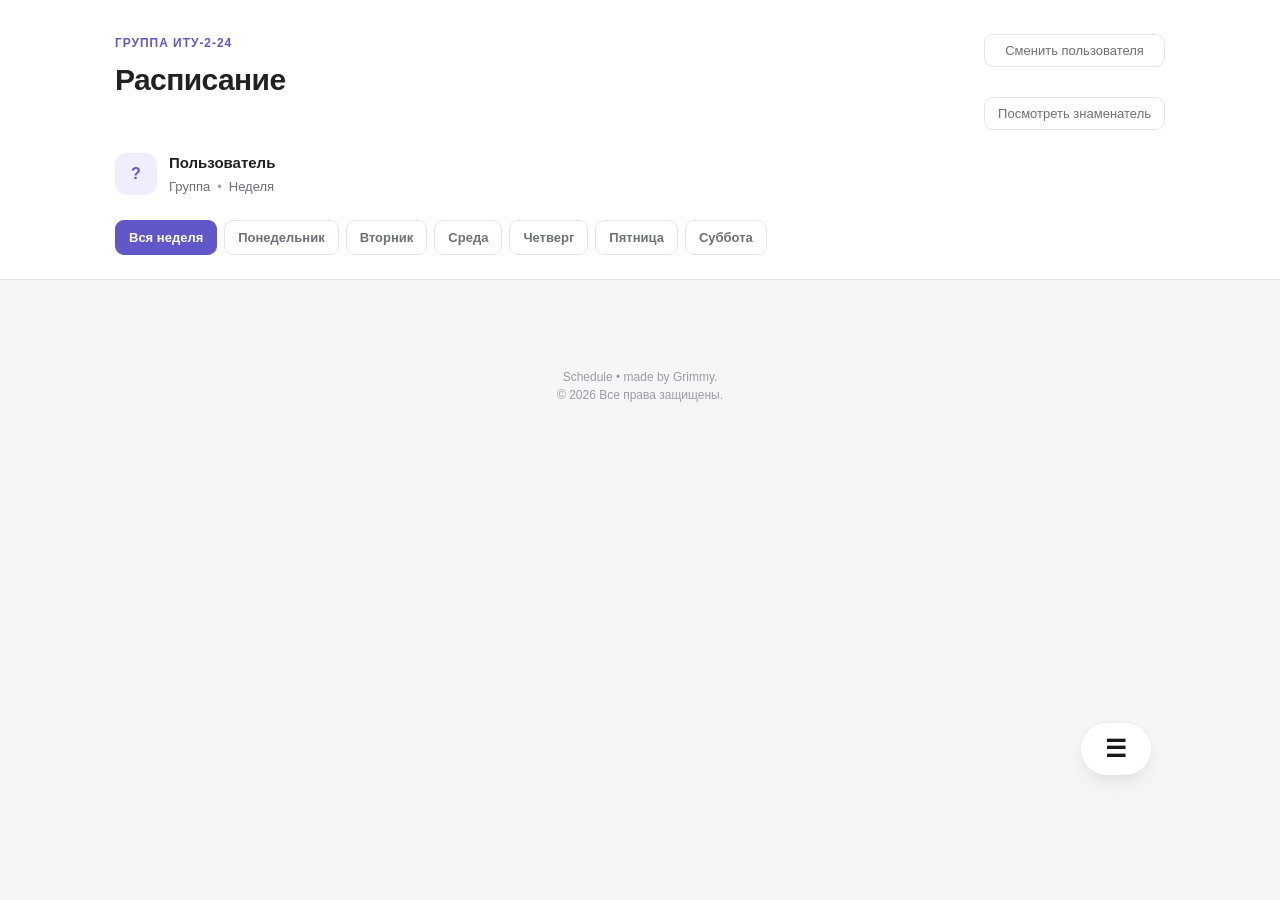
<file: index.html>
<!doctype html>
<html lang="ru">
  <head>
    <meta charset="UTF-8" />
    <meta name="viewport" content="width=device-width, initial-scale=1.0" />
    <link rel="stylesheet" href="./styles/main.css" />
    <link rel="icon" href="./pictures/logo.png" type="image/png" />
    <title>Расписание</title>
  </head>
  <body>
    <header class="header">
      <div class="header-content">
        <div class="header-top">
          <div>
            <div class="eyebrow">группа ИТУ-2-24</div>

            <h1 id="schedule_day">Расписание</h1>
          </div>

          <div class="btn-con">
            <button id="change_user" class="change-user">
              Сменить пользователя
            </button>

            <button id="switch_week" class="change-user">
              Посмотреть знаменатель
            </button>
          </div>
        </div>

        <div class="user-card">
          <div class="user-avatar" id="user_avatar">?</div>

          <div class="user-details">
            <div class="user-name" id="user_name">Пользователь</div>

            <div class="user-meta">
              <span id="user_group"> Группа </span>
              <span class="separator">•</span>
              <span id="user_week"> Неделя </span>
            </div>
          </div>
        </div>

        <nav class="nav">
          <button class="btn active" data-day="all">Вся неделя</button>
          <button class="btn" data-day="monday">Понедельник</button>
          <button class="btn" data-day="tuesday">Вторник</button>
          <button class="btn" data-day="wednesday">Среда</button>
          <button class="btn" data-day="thursday">Четверг</button>
          <button class="btn" data-day="friday">Пятница</button>
          <button class="btn" data-day="saturday">Суббота</button>
        </nav>
      </div>
    </header>

    <main id="main">
      <div class="content" id="content"></div>
      <aside class="side-menu" id="side-menu">
        <div class="inner-sidebar-con">
          <div class="links-con">
            <p>☘︎ ݁˖ 𝘴𝘦𝘯𝘥𝘪𝘯𝘨 𝘨𝘰𝘰𝘥 𝘭𝘶𝘤𝘬 *ੈ✩‧₊˚</p>
            <div class="a-button">
              <a href="#" id="support-btn">Поддержка</a>
            </div>

            <div class="a-button">
              <a href="">Расписание</a>
            </div>

            <div class="a-button">
              <a href="#" id="teachers-button">Контакты учителей</a>
            </div>
          </div>

          <div class="close-btn-parent">
            <button id="close-btn" class="close-button">✖</button>
          </div>
        </div>
      </aside>
      <button id="open-btn" class="side-button">☰</button>
    </main>

    <footer>
      <div>Schedule • made by Grimmy.</div>
      <div>© 2026 Все права защищены.</div>
    </footer>

    <script src="./scripts/teachers.js" type="module"></script>
    <script src="./scripts/main.js" type="module"></script>
    <script src="./scripts/sidemenu.js" type="module"></script>
  </body>
</html>
</file>
<file: styles/main.css>
@import url(./sidemenu.css);
@import url(./teachers.css);
@import url(./support.css);

* {
  box-sizing: border-box;
  margin: 0;
  padding: 0;
}

:root {
  --background: #f5f6f8;
  --surface: #ffffff;
  --surface-soft: #f8f8fa;
  --text: #202124;
  --text-secondary: #6d7178;
  --text-muted: #9a9da3;
  --accent: #6257c9;
  --accent-hover: #554ab7;
  --accent-soft: #efedff;
  --border: #e4e5e9;
  --success: #438a62;
  --success-soft: #edf7f1;
  --shadow: 0 4px 20px rgba(25, 25, 40, 0.055);
  --radius: 16px;
}

body {
  min-height: 100vh;
  background: var(--background);
  color: var(--text);
  font-family:
    -apple-system, BlinkMacSystemFont, "Segoe UI", Roboto, Helvetica, Arial,
    sans-serif;
  line-height: 1.5;
}

.header {
  background: var(--surface);
  border-bottom: 1px solid var(--border);
}

.header-content {
  width: min(1050px, calc(100% - 32px));
  margin: 0 auto;
  padding: 34px 0 24px;
}

.header-top {
  display: flex;
  align-items: flex-start;
  justify-content: space-between;
  gap: 20px;
}

.eyebrow {
  margin-bottom: 5px;
  color: var(--accent);
  font-size: 12px;
  font-weight: 700;
  text-transform: uppercase;
  letter-spacing: 0.08em;
}

h1 {
  font-size: 30px;
  font-weight: 700;
  letter-spacing: -0.6px;
}

.btn-con {
  display: flex;
  flex-direction: column;
  gap: 30px;
}

.change-user {
  border: 1px solid var(--border);
  background: var(--surface);
  color: var(--text-secondary);
  padding: 8px 13px;
  border-radius: 9px;
  font-size: 13px;
  font-weight: 500;
  cursor: pointer;
  transition:
    color 0.15s ease,
    background 0.15s ease,
    border-color 0.15s ease;
}

.change-user:hover {
  color: var(--accent);
  background: var(--accent-soft);
  border-color: #d9d5ff;
}

.user-card {
  display: flex;
  align-items: center;
  gap: 12px;
  margin-top: 22px;
}

.user-avatar {
  display: flex;
  align-items: center;
  justify-content: center;
  width: 42px;
  height: 42px;
  flex-shrink: 0;
  border-radius: 12px;
  background: var(--accent-soft);
  color: var(--accent);
  font-size: 16px;
  font-weight: 700;
}

.user-details {
  min-width: 0;
}

.user-name {
  font-size: 15px;
  font-weight: 650;
}

.user-meta {
  display: flex;
  align-items: center;
  gap: 7px;
  margin-top: 2px;
  color: var(--text-secondary);
  font-size: 13px;
}

.separator {
  color: var(--text-muted);
}

.nav {
  display: flex;
  flex-wrap: wrap;
  gap: 7px;
  margin-top: 24px;
}

.btn {
  border: 1px solid var(--border);
  background: var(--surface);
  color: var(--text-secondary);
  padding: 9px 13px;
  border-radius: 9px;
  font-size: 13px;
  font-weight: 550;
  cursor: pointer;
  transition:
    background 0.15s ease,
    color 0.15s ease,
    border-color 0.15s ease,
    transform 0.1s ease;
}

.btn:hover {
  background: var(--accent-soft);
  color: var(--accent);
  border-color: #d9d5ff;
}

.btn:active {
  transform: scale(0.97);
}

.btn.active {
  background: var(--accent);
  color: white;
  border-color: var(--accent);
}

.btn.active:hover {
  background: var(--accent-hover);
  color: white;
}

main {
  width: min(1050px, calc(100% - 32px));
  margin: 0 auto;
  padding: 28px 0 60px;
}

.content {
  display: flex;
  flex-direction: column;
  gap: 18px;
}

.day {
  overflow: hidden;
  background: var(--surface);
  border: 1px solid var(--border);
  border-radius: var(--radius);
  box-shadow: var(--shadow);
  animation: appear linear both;
  animation-timeline: view();
  animation-range: entry 0% cover 35%;
}

.day-header {
  display: flex;
  align-items: center;
  justify-content: space-between;
  padding: 18px 20px;
  border-bottom: 1px solid var(--border);
}

.day-title {
  font-size: 18px;
  font-weight: 650;
}

.day-short {
  color: var(--text-muted);
  font-size: 12px;
}

.lesson {
  display: grid;
  grid-template-columns: 145px 1fr;
  align-items: stretch;
  min-height: 70px;
  border-bottom: 1px solid var(--border);
}

.lesson:last-child {
  border-bottom: none;
}

.lesson-time {
  display: flex;
  align-items: center;
  padding: 14px 20px;
  color: var(--text-secondary);
  font-size: 13px;
  font-weight: 550;
}

.lesson-subject {
  display: flex;
  align-items: center;
  padding: 14px 20px;
  font-size: 14px;
  font-weight: 500;
  transition: background 0.15s ease;
}

.lesson:hover .lesson-subject {
  background: var(--surface-soft);
}

.lesson.empty .lesson-subject {
  color: var(--text-muted);
  font-weight: 400;
}

.lesson.empty:hover .lesson-subject {
  background: transparent;
}

.lesson.current {
  background: var(--accent-soft);
}

.lesson.current .lesson-time {
  color: var(--accent);
  font-weight: 650;
}

.lesson.current .lesson-subject {
  color: var(--accent);
  font-weight: 650;
}

.week-badge {
  display: inline-flex;
  align-items: center;
  padding: 4px 8px;
  border-radius: 7px;
  background: var(--success-soft);
  color: var(--success);
  font-size: 11px;
  font-weight: 650;
}

.empty-state {
  padding: 50px 20px;
  text-align: center;
  color: var(--text-secondary);
}

.empty-state-title {
  margin-bottom: 5px;
  color: var(--text);
  font-size: 18px;
  font-weight: 650;
}

.empty-state-text {
  font-size: 14px;
}

footer {
  padding: 0 20px 30px;
  color: var(--text-muted);
  font-size: 12px;
  text-align: center;
}

@media (max-width: 700px) {
  .header-content {
    padding-top: 25px;
  }

  h1 {
    font-size: 26px;
  }

  .header-top {
    align-items: center;
  }

  .change-user {
    padding: 7px 10px;
    font-size: 12px;
  }

  .nav {
    display: grid;
    grid-template-columns: repeat(2, 1fr);
  }

  .btn {
    width: 100%;
  }

  .btn:first-child {
    grid-column: span 2;
  }

  .lesson {
    grid-template-columns: 105px 1fr;
  }

  .lesson-time {
    padding: 12px 13px;
    font-size: 11px;
  }

  .lesson-subject {
    padding: 12px 13px;
    font-size: 13px;
  }

  .day-header {
    padding: 15px;
  }

  .day-title {
    font-size: 17px;
  }
}

@media (max-width: 450px) {
  .header-content,
  main {
    width: calc(100% - 20px);
  }

  .header-content {
    padding-bottom: 18px;
  }

  .header-top {
    align-items: flex-start;
  }

  .change-user {
    max-width: 110px;
    font-size: 11px;
  }

  .user-card {
    margin-top: 18px;
  }

  .nav {
    margin-top: 18px;
  }

  .lesson {
    grid-template-columns: 82px 1fr;
  }

  .lesson-time {
    padding: 10px 8px;
    font-size: 10px;
  }

  .lesson-subject {
    padding: 10px;
    font-size: 12px;
  }
}

@keyframes appear {
  from {
    opacity: 0;
    transform: translateY(60px) scale(0.95);
  }
  to {
    opacity: 1;
    transform: translateY(0) scale(1);
  }
}
</file>
